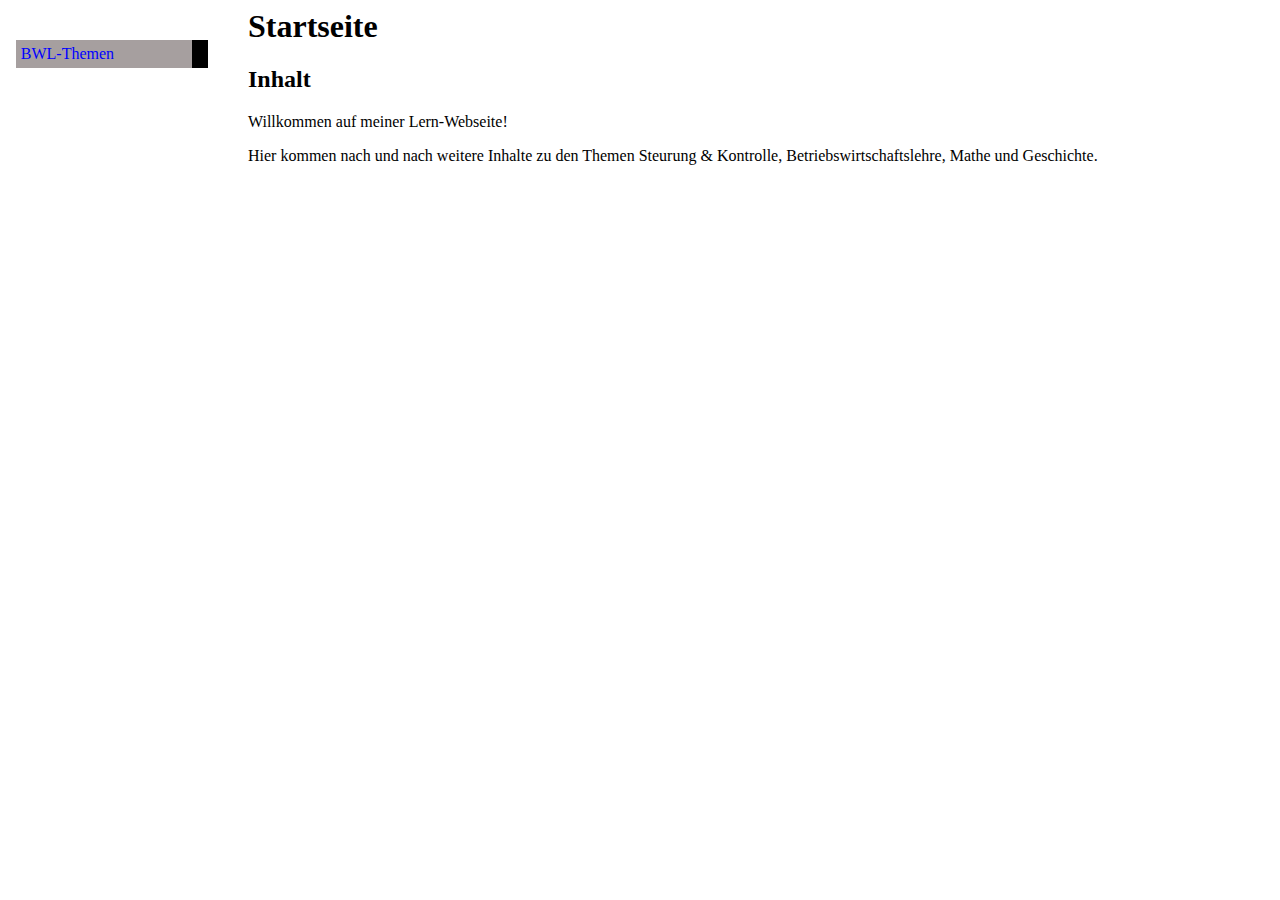
<file: index.html>
<html>
<head>
		<title>Startseite </title>
    <meta charset="UTF-8" />
    <meta name="viewport" content="width=device-width, initial-scale=1,0" />
		<link rel="stylesheet" href="mystyle.css">
		<h1>Startseite</h1>
	</head>
	<body>
<h2>Inhalt</h2>
	<!-- Seiten Navigations Menu -->
<ul class="navbar">
  <li><a href="BWL-Themen.html">BWL-Themen</a>
</ul>

<!-- Inhaltsbereich -->

<p>Willkommen auf meiner Lern-Webseite!</p>
<p> Hier kommen nach und nach weitere Inhalte zu den Themen Steurung & Kontrolle, Betriebswirtschaftslehre, Mathe und Geschichte.</p>
</body>
</file>
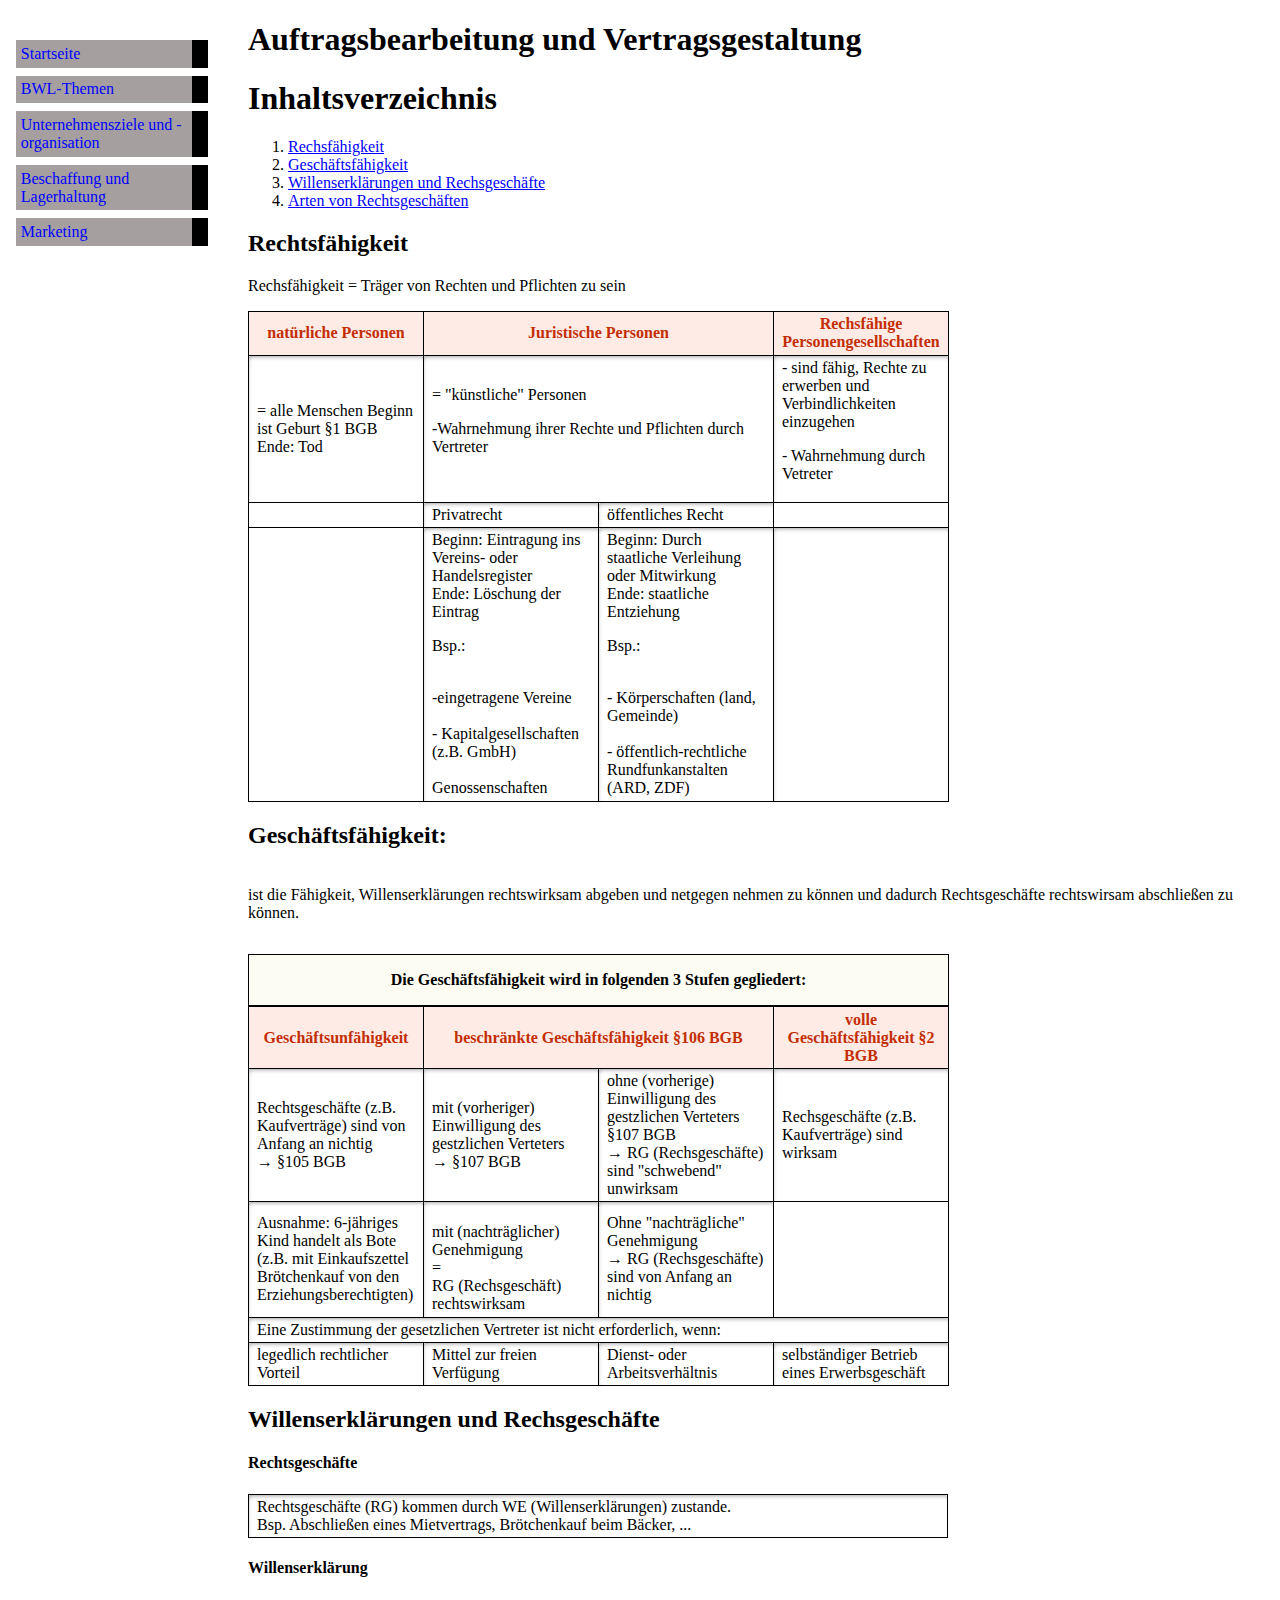
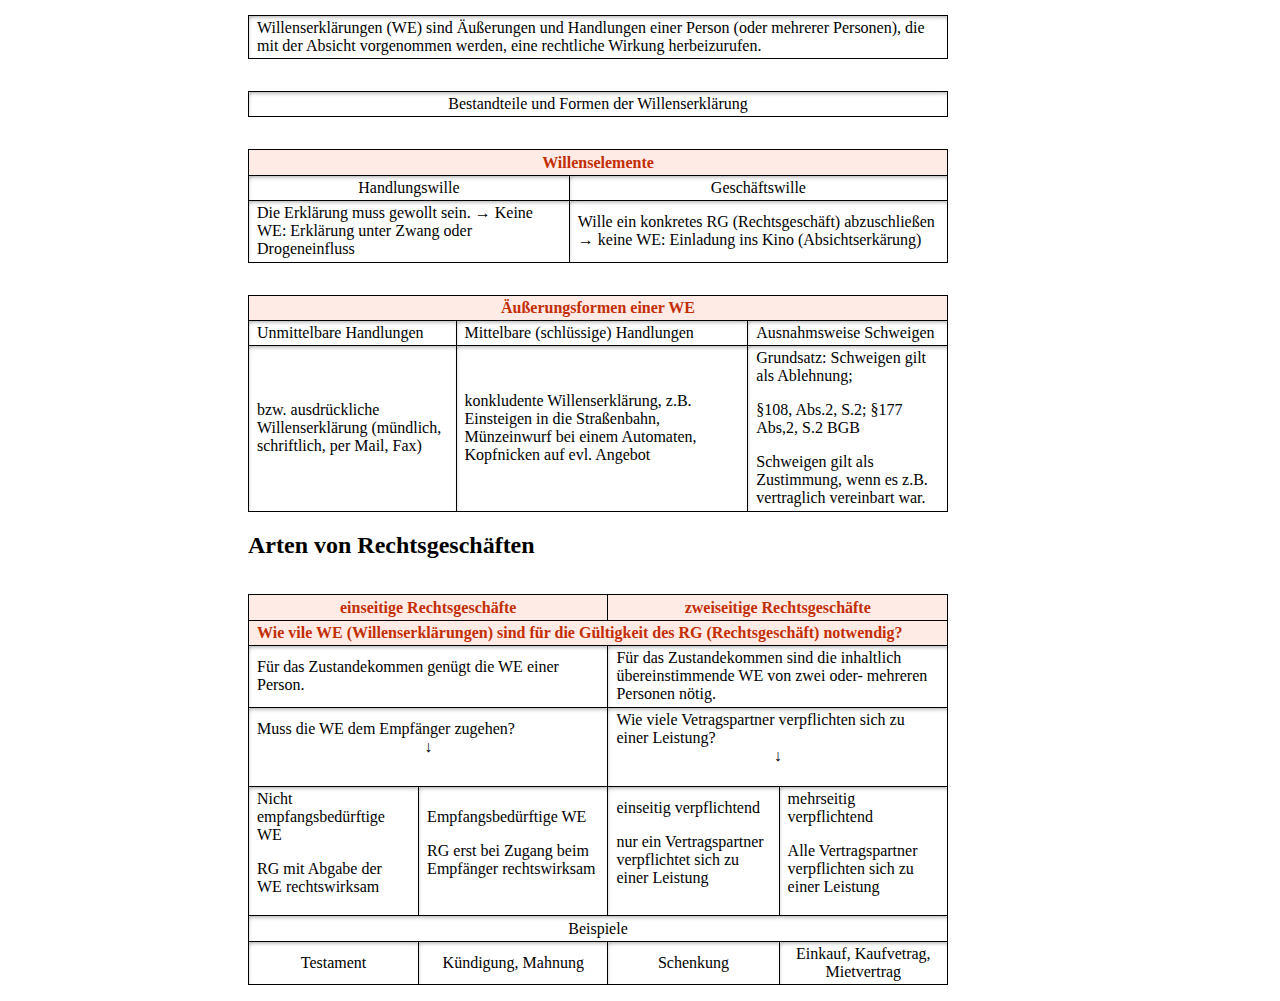
<file: Auftragsbearbeitung und Vertragsgestaltung.html>
<!DOCTYPE html>
<html lang="de">
<head>
		<title>Auftragsbearbeitung und Vertragsgestaltung</title>
		<meta charset="UTF-8" />
    <meta name="viewport" content="width=device-width, initial-scale=1,0" />
		<link rel="stylesheet" href="mystyle.css">
		<h1>Auftragsbearbeitung und Vertragsgestaltung</h1>
</head>
<body>
	<ul class="navbar">
		<li><a href="index.html">Startseite</a>
		<li><a href="BWL-Themen.html">BWL-Themen</a></li>
		<li><a href="Unternehmensziele und - organisation.html">Unternehmensziele und -organisation</a>
		<li><a href="Beschaffung und Lagerhaltung.html">Beschaffung und Lagerhaltung</a>
		<li><a href="Marketing.html">Marketing</a>
	  </ul>
	<p><h1>Inhaltsverzeichnis</h1></p>
	<ol>
		<li><a href="#Rechtsfähigkeit">Rechsfähigkeit</a></li>
		<li><a href="#Geschäftsfähigkeit">Geschäftsfähigkeit</a></li>
		<li><a href="#Willenserklärungen und Rechtsgeschäfte">Willenserklärungen und Rechsgeschäfte</a></li>
		<li><a href="#Arten von Rechtsgeschäften">Arten von Rechtsgeschäften</a></li>
	  </ol>
	<p><h2 id="Rechtsfähigkeit">Rechtsfähigkeit</h2></p>
	Rechsfähigkeit = Träger von Rechten und Pflichten zu sein
	<p><table border="1"></p>
		<thead>
		   <tr> 
		   <th> <center>natürliche Personen</center> </th>
			<th colspan="2" zelle 2-3> <center>Juristische Personen</center> </th>
		 	<th><center>Rechsfähige Personengesellschaften</center> </th>
		   </tr>
		   </thead> 
		   <tbody>
			<tr>
		   <td> = alle Menschen Beginn ist Geburt §1 BGB Ende: Tod </td>
		   <td colspan="2" zelle 2-3> = "künstliche" Personen <p> -Wahrnehmung ihrer Rechte und Pflichten durch Vertreter</p></td>
		   <td> - sind fähig, Rechte zu erwerben und Verbindlichkeiten einzugehen <p> - Wahrnehmung durch Vetreter</p></td>
		   </tr> 
		   <tr>
		   <td></td>
		   <td> Privatrecht </td>
		   <td>öffentliches Recht</td>
		   <td></td>
		   </tr> 
		   </tbody>
			<tfoot>
				<colgroup span="4" width="175">
			<tr>
			   <td></td>
		   <td> Beginn: Eintragung ins Vereins- oder Handelsregister
			   <br>Ende: Löschung der Eintrag</br>
			   <p>Bsp.:</p>
			   <br> -eingetragene Vereine</br>
			   <br> - Kapitalgesellschaften (z.B. GmbH)</br>
			   <br> Genossenschaften</br>
		   </td>
		   <td> Beginn: Durch staatliche Verleihung oder Mitwirkung
			   <br> Ende: staatliche Entziehung</br>
			   <p> Bsp.:</p>
			   <br> - Körperschaften (land, Gemeinde) </br>
			   <br> - öffentlich-rechtliche Rundfunkanstalten (ARD, ZDF)</br>
			</td>
			<td> </td>
			</tr>
		</colgroup>
			</tfoot>
		</table>	
<p><h2 id="Geschäftsfähigkeit">Geschäftsfähigkeit: </h2></p>
<br> ist die Fähigkeit, Willenserklärungen rechtswirksam abgeben und netgegen nehmen zu können und dadurch 
Rechtsgeschäfte rechtswirsam abschließen zu können.</br>
<p><table border="1"></p>
	<caption> <p>Die Geschäftsfähigkeit wird in folgenden 3 Stufen gegliedert:</p></caption>
	<thead>
	   <tr> 
	   <th> <center>Geschäftsunfähigkeit</center></th>
		<th colspan="2" zelle 2-3> <center>beschränkte Geschäftsfähigkeit §106 BGB</center> </th>
		 <th> <center>volle Geschäftsfähigkeit §2 BGB</center> </th>
	   </tr>
	   </thead>
	   <tbody>
		<tr>
	   <td> Rechtsgeschäfte (z.B. Kaufverträge) sind von Anfang an nichtig 
		<br>&rarr; §105 BGB</br> </td>
	   <td> mit (vorheriger) Einwilligung des gestzlichen Verteters
		<br>&rarr; §107 BGB</br>
		</td>
	   <td>ohne (vorherige) Einwilligung des gestzlichen Verteters §107 BGB
		<br>&rarr; RG (Rechsgeschäfte) sind "schwebend" unwirksam </br>
	   </td>
	   <td>Rechsgeschäfte (z.B. Kaufverträge) sind wirksam</td>
	   </tr> 
	   <tr>
	   <td>Ausnahme: 6-jähriges Kind handelt als Bote
		(z.B. mit Einkaufszettel Brötchenkauf von den Erziehungsberechtigten)
	   </td>
	   <td> <br> mit (nachträglicher) Genehmigung </br>
			=
		<br> RG (Rechsgeschäft) rechtswirksam</br>
	   </td>
	   <td>Ohne "nachträgliche" Genehmigung
		<br>&rarr; RG (Rechsgeschäfte) sind von Anfang an nichtig </br>
	   </td>
	   <td></td>
	   </tr>
	   <tr>
		<td colspan="4"> Eine Zustimmung der gesetzlichen Vertreter ist nicht erforderlich, wenn:</td>
	   </tr>
	   </tbody>
	   <tfoot>
		<colgroup span="4" width="175">
	<tr>
	   	<td> 
			legedlich rechtlicher Vorteil
		</td>
   		<td>
			Mittel zur freien Verfügung
   		</td>
   		<td>
			Dienst- oder Arbeitsverhältnis 
		</td>
		<td> 
			selbständiger Betrieb eines Erwerbsgeschäft
		</td>
	</tr>
</colgroup>
	</tfoot>
</table>
<p><h2 id= "Willenserklärungen und Rechtsgeschäfte"> Willenserklärungen und Rechsgeschäfte</h2></p>
<p><h4>Rechtsgeschäfte</h4></p>
<p><table border="1" width="700"></p>
	<td> Rechtsgeschäfte (RG) kommen durch WE (Willenserklärungen) zustande.
		<br> Bsp. Abschließen eines Mietvertrags, Brötchenkauf beim Bäcker, ...</br>
	</td>
</table>
<p> <h4>Willenserklärung</h4> </p>
<table>
<p><table border="1" width="700"></p>
	<td> Willenserklärungen (WE) sind Äußerungen und Handlungen einer Person (oder mehrerer Personen),
		 die mit der Absicht vorgenommen werden, eine rechtliche Wirkung herbeizurufen.
	</td>
</table>
<table>
<p><table border="1" width="700"></p>
	<td align="center"> <center>Bestandteile und Formen der Willenserklärung</center> </td>
</table>
<table>
<p><table border="1" width="700"></p>
	<thead>
	<th colspan="4" align="center"> <center>Willenselemente</center> </th>
</thead>
<tbody>
	<tr>
	<td colspan="2"> <center>Handlungswille</center> </td>	
	</td>
	<td colspan="2"> <center>Geschäftswille</center> </td>
</tr>
<tr>
	<td colspan="2"> Die Erklärung muss gewollt sein.
		&rarr; Keine WE: Erklärung unter Zwang oder Drogeneinfluss
		 </td>	
	</td>
	<td colspan="2"> Wille ein konkretes RG (Rechtsgeschäft) abzuschließen 
		&rarr; keine WE: Einladung ins Kino (Absichtserkärung)
	</td>
</tr>
</tbody>
</table>
<table>
<p><table border="1" width="700"></p>
	<thead>
		<th colspan="3"> <center>Äußerungsformen einer WE</center> </th>
	</thead>
	<tbody>
		<tr>
			<td> Unmittelbare Handlungen </td>
			<td> Mittelbare (schlüssige) Handlungen </td>
		<td> Ausnahmsweise Schweigen </td>
		</tr>
		<tr>
			<td> bzw. ausdrückliche Willenserklärung (mündlich, schriftlich, 
				per Mail, Fax) </td>
			<td> konkludente Willenserklärung, z.B. Einsteigen in die Straßenbahn,
				 Münzeinwurf bei einem Automaten, Kopfnicken auf evl. Angebot </td>
			<td> Grundsatz: Schweigen gilt als Ablehnung; 
				<p> §108, Abs.2, S.2; §177 Abs,2, S.2 BGB </p>
				Schweigen gilt als Zustimmung, wenn es z.B. vertraglich vereinbart war. </td>
		</tr>
	</tbody>
</table>
<p><h2 id= "Arten von Rechtsgeschäften"> Arten von Rechtsgeschäften</h2></p>
<table>
	<p><table border="1" width="700"></p>
		<thead>
			<th colspan="2" width="350"> <center>einseitige Rechtsgeschäfte</center> </th>
			<th colspan="2" width="350"> <center>zweiseitige Rechtsgeschäfte</center> </th>
			<tr>
				<th colspan="4"> Wie vile WE (Willenserklärungen) 
					sind für die Gültigkeit des RG (Rechtsgeschäft) notwendig?</th>
			</tr>
		</thead>
		<tbody>
			<tr>
			<td colspan="2" width="350"> Für das Zustandekommen genügt die WE einer Person. </td>
			<td colspan="2" width="350"> Für das Zustandekommen sind die inhaltlich 
				übereinstimmende WE von zwei oder- mehreren Personen nötig. </td>	
			</tr>
			<tr>
			<td colspan="2"	width="350"> Muss die WE dem Empfänger zugehen? 
				<br> <center> &#8595; </center> </br>
			</td>
			<td colspan="2"	width="350"> Wie viele Vetragspartner verpflichten sich zu einer Leistung? 
				<br> <center> &#8595; </center> </br> 
			</td>
			</tr>
			<tr>
				<td>
				Nicht empfangsbedürftige WE
				<p> RG mit Abgabe der WE rechtswirksam </p>
				</td>
				<td>
					Empfangsbedürftige WE
					<p> RG erst bei Zugang beim Empfänger rechtswirksam</p>
				</td>
				<td>
					einseitig verpflichtend
					<p> nur ein Vertragspartner verpflichtet sich zu einer Leistung</p>
				</td>
				<td>
					mehrseitig verpflichtend
					<p> Alle Vertragspartner verpflichten sich zu einer Leistung</p>
				</td>
			</tr>
		</tbody>
		<tfoot>
			<tr> 
				<td colspan="4">
					<underline> <center> Beispiele </center></underline>
				</td>
			</tr>
			<tr>
				<td>
					<center>
						Testament
					</center> 
				</td>
				<td> 
					<center>
						Kündigung, Mahnung
				</center>
				</td>
				<td>
					<center>
						Schenkung
					</center>
				</td>
				<td>
					<center>
						Einkauf, Kaufvetrag, Mietvertrag
					</center>
				</td>
			</tr>
		</tfoot>
	</body>
</file>
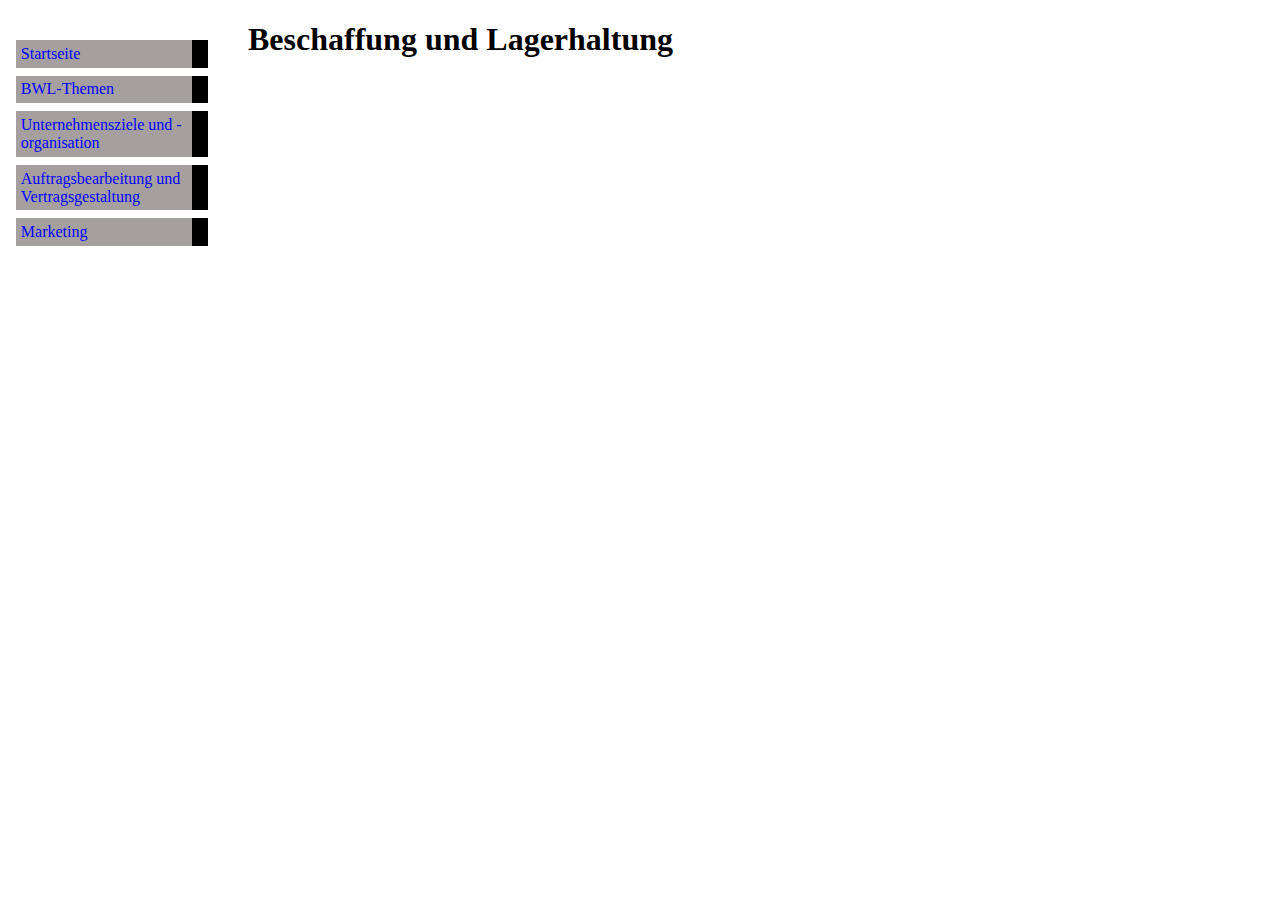
<file: Beschaffung und Lagerhaltung.html>
<!DOCTYPE html>
<html lang="de">
<head>
		<title>Beschaffung und Lagerhaltung</title>
		<meta charset="UTF-8" />
    <meta name="viewport" content="width=device-width, initial-scale=1,0" />
		<link rel="stylesheet" href="mystyle.css">
		<h1>Beschaffung und Lagerhaltung</h1>
	</head>
	<body>
		<ul class="navbar">
			<li><a href="index.html">Startseite</a>
				<li><a href="BWL-Themen.html">BWL-Themen</a></li>
			<li><a href="Unternehmensziele und - organisation.html">Unternehmensziele und -organisation</a>
		  	<li><a href="Auftragsbearbeitung und Vertragsgestaltung.html">Auftragsbearbeitung und Vertragsgestaltung</a>
			<li><a href="Marketing.html">Marketing</a>
	  </ul>
	</body>
</file>
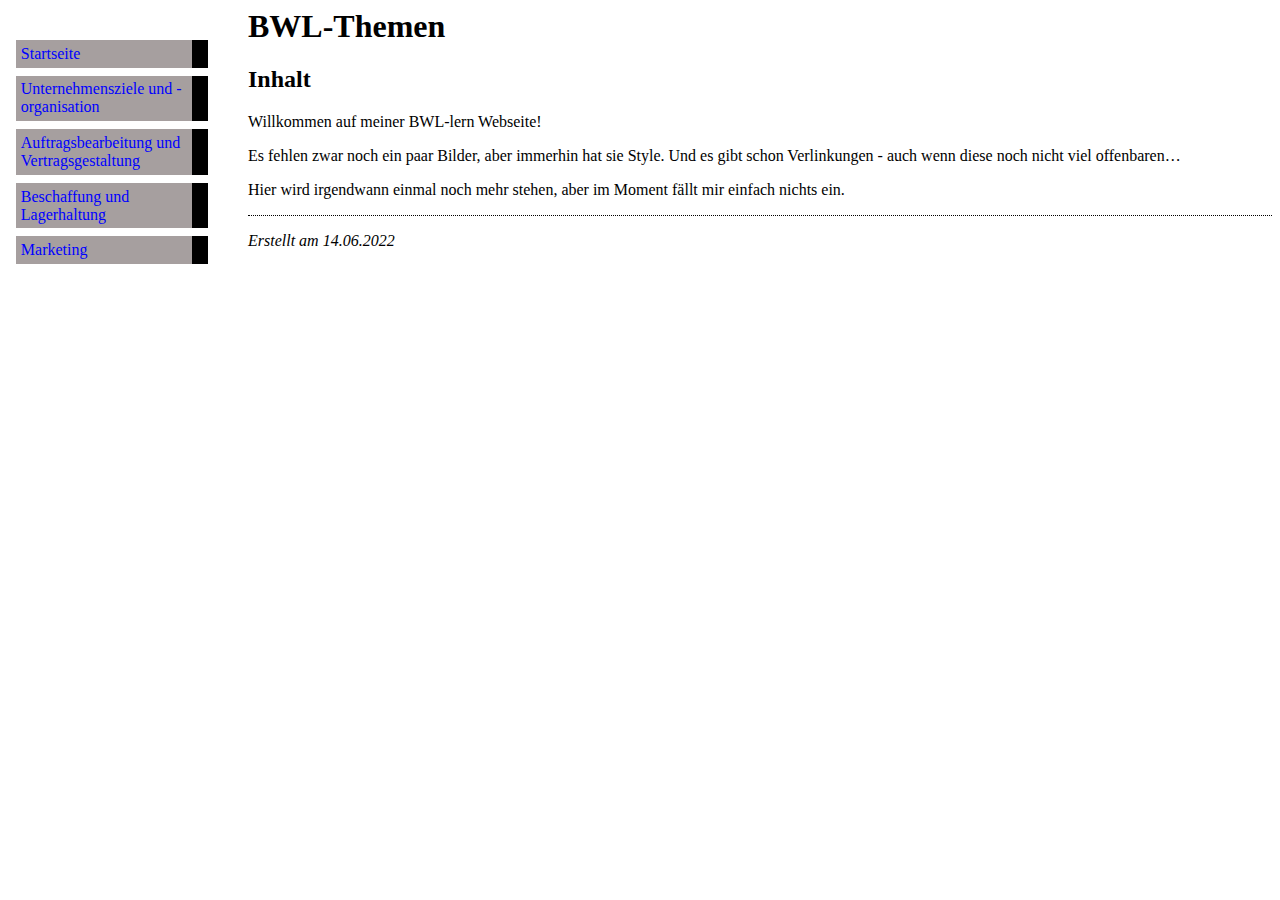
<file: BWL-Themen.html>
<html>
<head>
		<title>Startseite| BWL-Themen</title>
    <meta charset="UTF-8" />
    <meta name="viewport" content="width=device-width, initial-scale=1,0" />
		<link rel="stylesheet" href="mystyle.css">
		<h1>BWL-Themen</h1>
	</head>
	<body>
<h2>Inhalt</h2>
	<!-- Seiten Navigations Menu -->
<ul class="navbar">
  <li><a href="index.html">Startseite</a></li>
  <li><a href="Unternehmensziele und - organisation.html">Unternehmensziele und -organisation</a>
    <li><a href="Auftragsbearbeitung und Vertragsgestaltung.html">Auftragsbearbeitung und Vertragsgestaltung</a>
  <li><a href="Beschaffung und Lagerhaltung.html">Beschaffung und Lagerhaltung</a>
  <li><a href="Marketing.html">Marketing</a>
</ul>

<!-- Inhaltsbereich -->

<p>Willkommen auf meiner BWL-lern Webseite!

<p>Es fehlen zwar noch ein paar Bilder, aber immerhin hat sie Style.
Und es gibt schon Verlinkungen - auch wenn diese noch nicht viel offenbaren&hellip;

<p>Hier wird irgendwann einmal noch mehr stehen, aber im Moment fällt mir einfach nichts ein.

<!-- Signatur - nur der Vollständigkeit halber -->
<address>Erstellt am 14.06.2022<br>
</address>
  </body>
  </html>
</file>
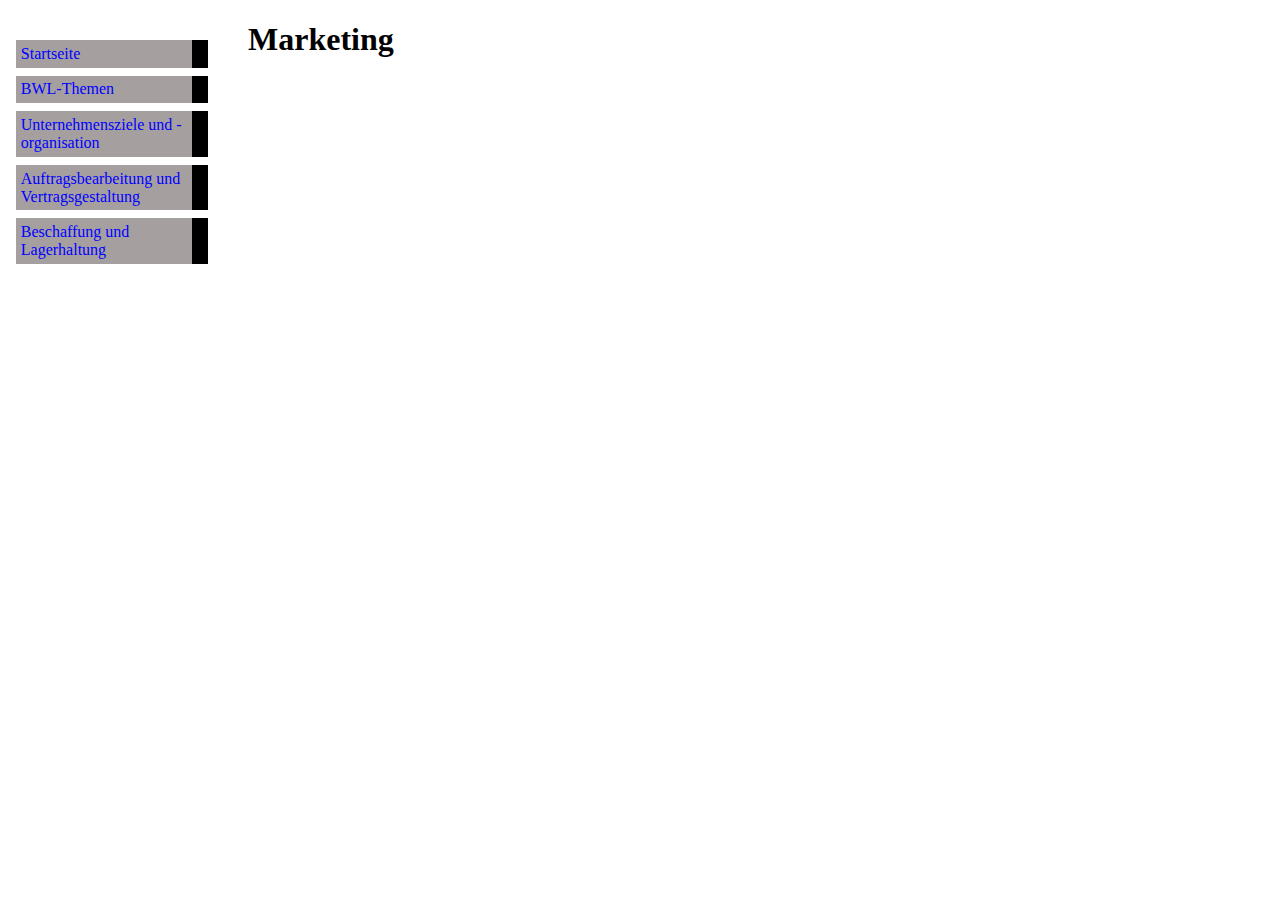
<file: Marketing.html>
<!DOCTYPE html>
<html lang="de">
<head>
		<title>Marketing</title>
		<meta charset="UTF-8" />
    <meta name="viewport" content="width=device-width, initial-scale=1,0" />
		<link rel="stylesheet" href="mystyle.css">
		<h1>Marketing</h1>
	</head>
	<body>
		<ul class="navbar">
			<li><a href="index.html">Startseite</a>
				<li><a href="BWL-Themen.html">BWL-Themen</a></li>
			<li><a href="Unternehmensziele und - organisation.html">Unternehmensziele und -organisation</a>
		  <li><a href="Auftragsbearbeitung und Vertragsgestaltung.html">Auftragsbearbeitung und Vertragsgestaltung</a>
			<li><a href="Beschaffung und Lagerhaltung.html">Beschaffung und Lagerhaltung</a>
	  </ul>
	</body>
</file>
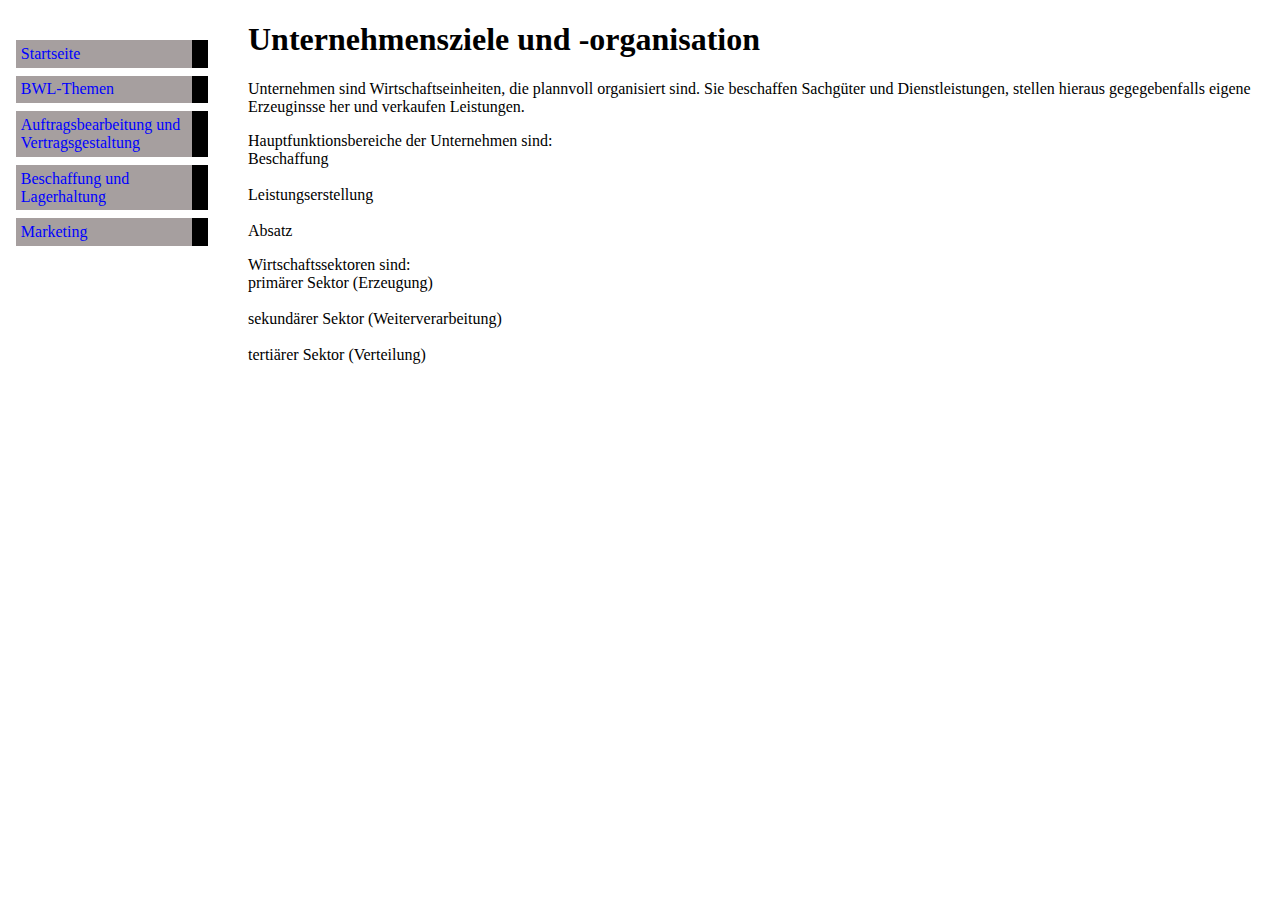
<file: Unternehmensziele und - organisation.html>
<!DOCTYPE html>
<html lang="de">
<head>
		<title>Unternehmensziele und -organisation</title>
		<meta charset="UTF-8" />
    <meta name="viewport" content="width=device-width, initial-scale=1,0" />
		<link rel="stylesheet" href="mystyle.css">
		<h1>Unternehmensziele und -organisation</h1>
	</head>
	<body>
		<ul class="navbar">
		<li><a href="index.html">Startseite</a>
			<li><a href="BWL-Themen.html">BWL-Themen</a></li>
		  <li><a href="Auftragsbearbeitung und Vertragsgestaltung.html">Auftragsbearbeitung und Vertragsgestaltung</a>
		<li><a href="Beschaffung und Lagerhaltung.html">Beschaffung und Lagerhaltung</a>
		<li><a href="Marketing.html">Marketing</a>
	  </ul>
	  <p>
		Unternehmen sind Wirtschaftseinheiten, die plannvoll organisiert sind. Sie beschaffen Sachgüter und Dienstleistungen, 
		stellen hieraus gegegebenfalls eigene Erzeuginsse her und verkaufen Leistungen.
	  </p>
	  <p>
		Hauptfunktionsbereiche der Unternehmen sind:
		<br>Beschaffung</br>
		<br>Leistungserstellung</br>
		<br>Absatz</br>
	  </p>
	  <p>
		Wirtschaftssektoren sind:
		<br> primärer Sektor (Erzeugung) </br>
		<br> sekundärer Sektor (Weiterverarbeitung)</br>
		<br> tertiärer Sektor (Verteilung)</br>
	  </p>
	  
	</body>
</file>
<file: mystyle.css>
body {
    padding-left: 15em;
    font-family: Georgia, "Times New Roman",
          Times, serif;
    color: rgb(0, 0, 0);
    background-color: #ffffff }
  ul.navbar {
    list-style-type: none;
    padding: 0;
    margin: 0;
    position: absolute;
    top: 2em;
    left: 1em;
    width: 12em }
  h1 {
    font-family: "Times New Roman" Helvetica, Geneva, Arial,
          SunSans-Regular, sans-serif }
  ul.navbar li {
    background: rgb(166, 159, 159);
    margin: 0.5em 0;
    padding: 0.3em;
    border-right: 1em solid black }
  ul.navbar a {
    text-decoration: none }
  a:link {
    color: blue}
  a:visited {
    color: rgb(171, 4, 242) }
  address {
    margin-top: 1em;
    padding-top: 1em;
    border-top: thin dotted }
    table, th, td, caption {
      border: thin solid #000000;
    }
    
    table {
      border-collapse: collapse;
      border-spacing: 0;
      border-width: thin 0 0 thin;
      margin: 0 0 1em;
      table-layout: auto;
      max-width: 100%;
    }
    th, td {
      font-weight: normal;
      text-align: left;
      ;
    }
    th, caption {
      background-color: #0a6796;
      font-weight: 700;
    }
    table {
      caption-side: top;
    }
    caption {
        background-color: #fdfcf3; 
        border: thin solid #000000;    
      padding-top: 0,5em;
      margin-top: 1em;
    }
    th, td {
      padding: .2em .5em;
      border-radius: .1em;  
    }  
    
    thead th {
      background-color: #ffebe6;
      color: #c32e04;
    }
    
    td {
      font-style: "Times New Roman";
      text-align: left;
      box-shadow: inset 1px 3px 5px -3px rgba(0,0,0,.5);
    }   
    
    td:empty{
      box-shadow: none;
    }
</file>
